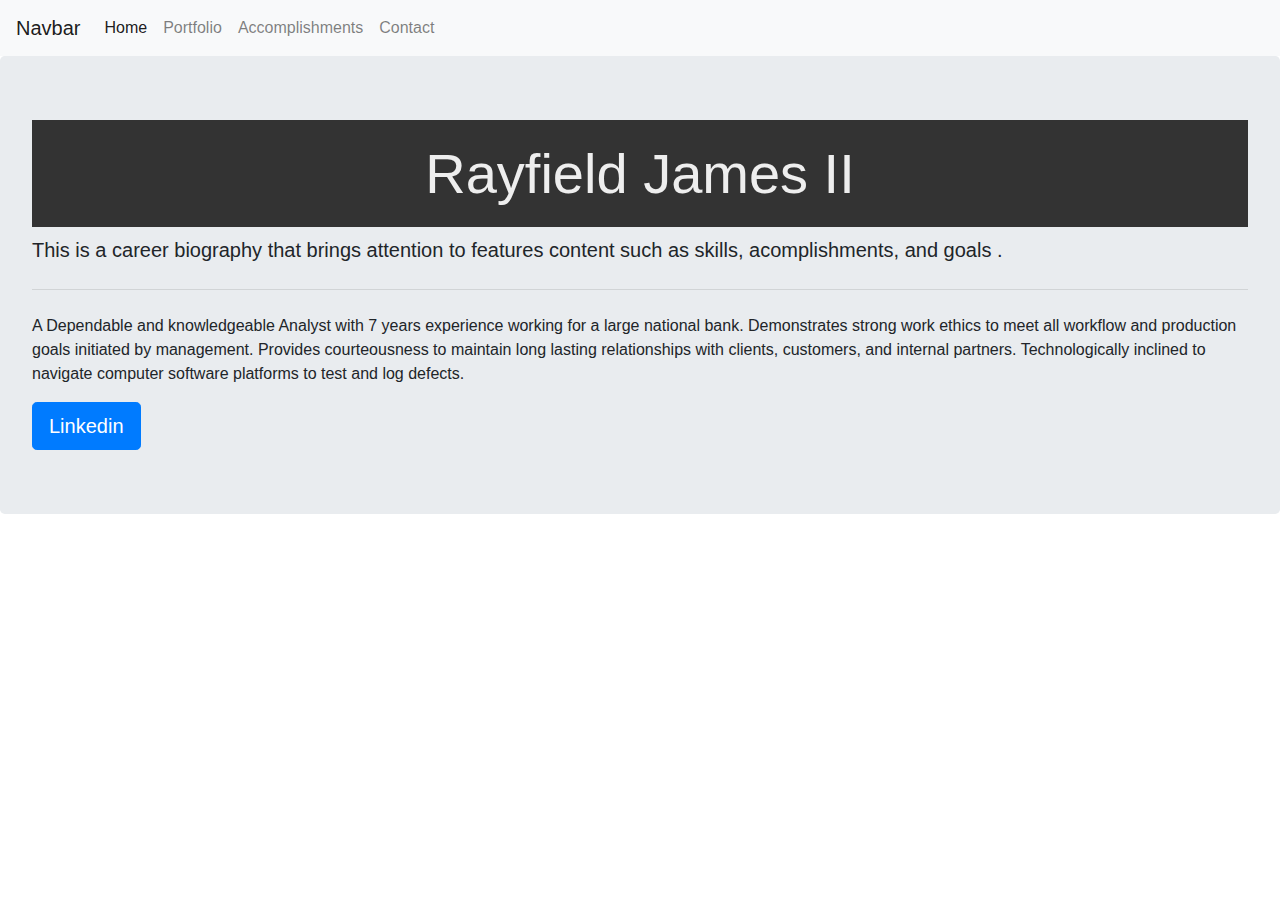
<file: index.html>
<!-- HTML Bio with CSS -->
<!DOCTYPE html>
<html lang="en-us">

<head>

  <meta charset="UTF-8">
  <title>1.2.9 Exercise</title>

  <!-- This critical line points your HTML to the CSS file. Notice the "relative" pathway  -->
  <link rel="stylesheet" type="text/css" href="style.css">

  <!--BOOTSTRAP-->
  <link href="https://stackpath.bootstrapcdn.com/bootstrap/4.3.1/css/bootstrap.min.css" rel="stylesheet"
    integrity="sha384-ggOyR0iXCbMQv3Xipma34MD+dH/1fQ784/j6cY/iJTQUOhcWr7x9JvoRxT2MZw1T" crossorigin="anonymous">



</head>
<nav class="navbar navbar-expand-lg navbar-light bg-light">
  <a class="navbar-brand" href="#">Navbar</a>
  <button class="navbar-toggler" type="button" data-toggle="collapse" data-target="#navbarNav" aria-controls="navbarNav"
    aria-expanded="false" aria-label="Toggle navigation">
    <span class="navbar-toggler-icon"></span>
  </button>
  <div class="collapse navbar-collapse" id="navbarNav">
    <ul class="navbar-nav">
      <li class="nav-item active">
        <a class="nav-link" href="index.html">Home <span class="sr-only">(current)</span></a>
      </li>
      <li class="nav-item">
        <a class="nav-link" href="portfolio.html">Portfolio</a>
      </li>
      <li class="nav-item">
        <a class="nav-link" href="accomplishments.html">Accomplishments</a>
      </li>
      <li class="nav-item">
        <a class="nav-link" href="Contact.html">Contact</a>
      </li>
    </ul>
  </div>
</nav>






<div class="jumbotron">
  <h1 class="display-4">Rayfield James II </h1>
  <p class="lead">This is a career biography that brings attention to features content such as skills, acomplishments,
    and goals .</p>
  <hr class="my-4">
  <p>A Dependable and knowledgeable Analyst with 7 years experience working for a large national bank. Demonstrates
    strong work ethics to meet all workflow and production goals initiated by management. Provides courteousness to
    maintain long lasting relationships with clients, customers, and internal partners. Technologically inclined to
    navigate computer software platforms to test and log defects. </p>
  
  <a class="btn btn-primary btn-lg" href="www.linkedin.com/in/rayfield-james-jr-b4789658 " role="button">Linkedin</a>
</file>
<file: style.css>
/*
Each of these CSS elements is associated with an HTML Element, Class, or ID.
Flip between this CSS file and the HTML to see how things line up.
Experiment with deleting lines of code from the CSS to see how it affects the web page when you refresh in the browser.
*/

body {
  /* Box-model */
  padding: 0;

  /* Positioning */
  margin: 0;
  font-family: Georgia, "Times New Roman", Times, serif;

  /* Typography */
  font-size: 20px;
  line-height: 150%;
  color: #333;

  /* Visual */
  background: #efeee7;
}

header {
  background: #d21034;
}

h1 {
  /* Box-model */
  padding: 20px 0;

  /* Positioning */
  margin: 0;
  margin-bottom: 20px;
  font-size: 28px;

  /* Typography */
  color: #eee;
  text-align: center;

  /* Visual */
  background: #333;
}

h2 {
  font-size: 24px;
}

a {
  color: #d21034;
}

.container {
  /* Box-model */
  width: 1024px;

  /* Positioning */
  margin: 0 auto;
}

#main-bio,
#contact-info,
#bio-image {
  float: left;
}

#main-bio {
  width: 70%;
}

#contact-info {
  width: 30%;
}

#bio-image {
  /* Box-model */
  width: 200px;
  height: 200px;

  /* Positioning */

  margin-right: 20px;
}
</file>
